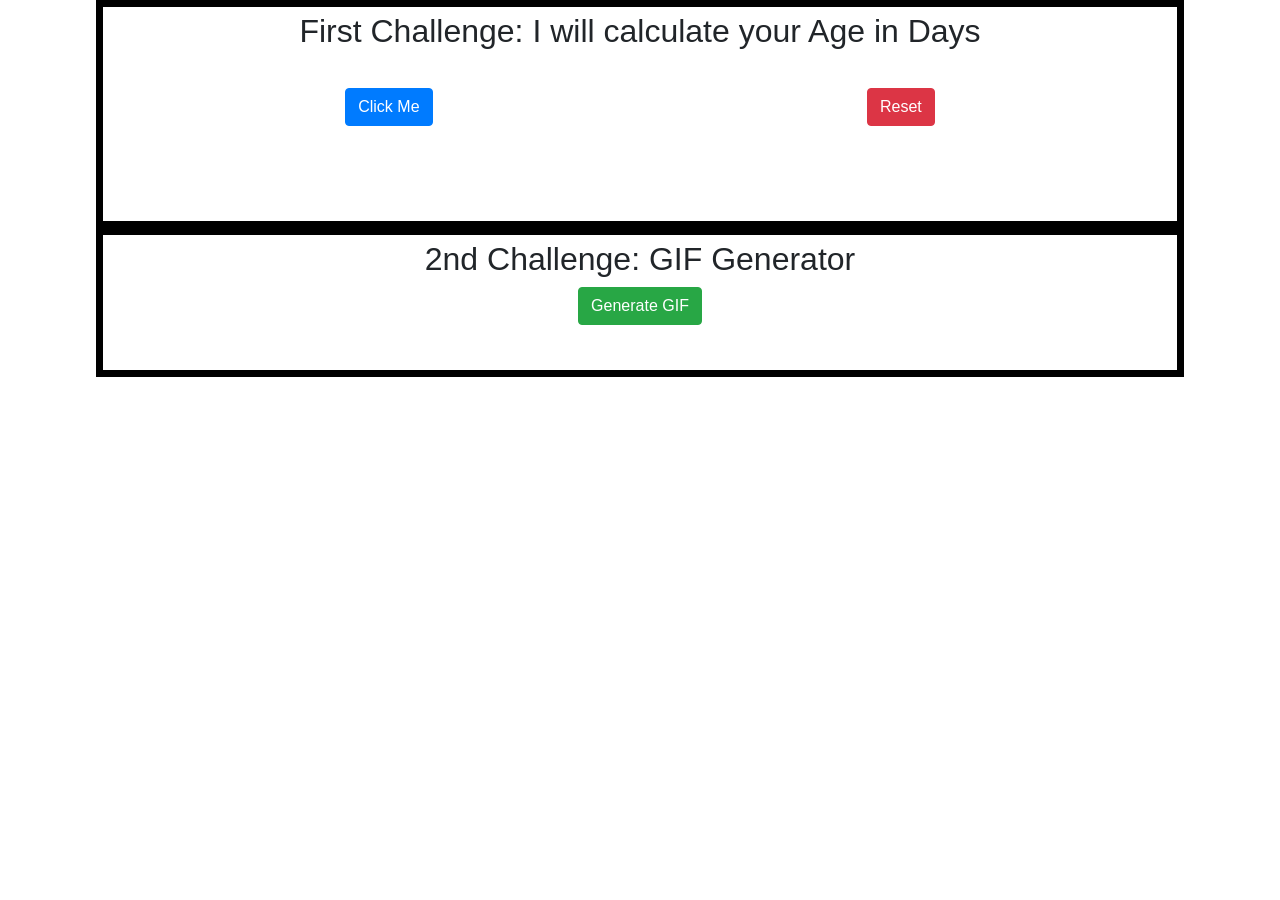
<file: index.html>
<!DOCTYPE html>
<html>
  <head>
    <meta charset="utf-8">
    <meta name="viewport" content="width=device-width, initial-scale=1">
    <meta meta http-equiv="x-ua-compatible" content="ie=edge">
    <link rel="stylesheet" href="https://stackpath.bootstrapcdn.com/bootstrap/4.1.1/css/bootstrap.min.css">
    <link rel="stylesheet" href="static/css/style.css">
    <title>JavaScript Interaction Sample</title>
  </head>
  <body>
    <div class="container-1">

        <h2>First Challenge: I will calculate your Age in Days</h2>
        <div class="flex-box-container-1">
            <div>
              <button class="btn btn-primary" onclick="ageInDays()">Click Me</button>
            </div>

            <div>
              <button class="btn btn-danger" onclick='reset()'>Reset</button>
            </div>

        </div>

        <div class="flex-box-container-1">
          <div id="flex-box-result"></div>
        </div>

    </div>





    <div class="container-2">
      <h2>2nd Challenge: GIF Generator</h2>
      <button class="btn btn-success" id="cat-generator" onclick="generateCat()">Generate GIF</button>



      <div class="flex-box-container-2" id="flex-cat-gen"></div>
    </div>


    <script src="static/js/script.js"></script>
  </body>
</html>
</file>
<file: static/css/style.css>
.container-1, .container-2, .container-3, .container-4, .container-5 {
  padding: 5px;
  border: 7px solid black;
  width: 85%;
  margin: 0 auto;
  text-align: center;
}

.flex-box-container-1, .flex-box-container-2,
.flex-box-pick-color, .flex-blackjack-row-1, .flex-blackjack-row-2, .flex-blackjack-row-3 {
  display: flex;
  padding: 20px;
  flex-wrap: wrap;
  flex-direction: row;
  justify-content: space-around;
}


.flex-blackjack-row-1, .flex-blackjack-row-2 {
  background: url('http://wallpapercanyon.com/wp-content/uploads/2016/01/Green-Wallpapers-20.jpg') center;
  color: white
}

.flex-blackjack-row-1 div {
  padding: 10px;
  flex: 1;
  height: 200px;
  text-align: center;

}

.flex-blackjack-row-1 img {
  width: 25%;
  padding: 10px;
}

.flex-blackjack-row-2 button {
  border: 1px solid black;
  padding: 10px
}

table, th, td {
  padding: 5px;
  border: 1px solid black;
}


.flex-box-container-1 div {
  display: flex;
  padding: 10px;
  align-items: center;
}

.flex-box-container-2 img {
  box-shadow: 0px 10px 50px rgba(0, 0, 0, 0.7);
  margin: 10px
}

.flex-box-rps img:hover {
  box-shadow: 0px 10px 50px rgba(37, 50, 233, 1);
}
</file>
